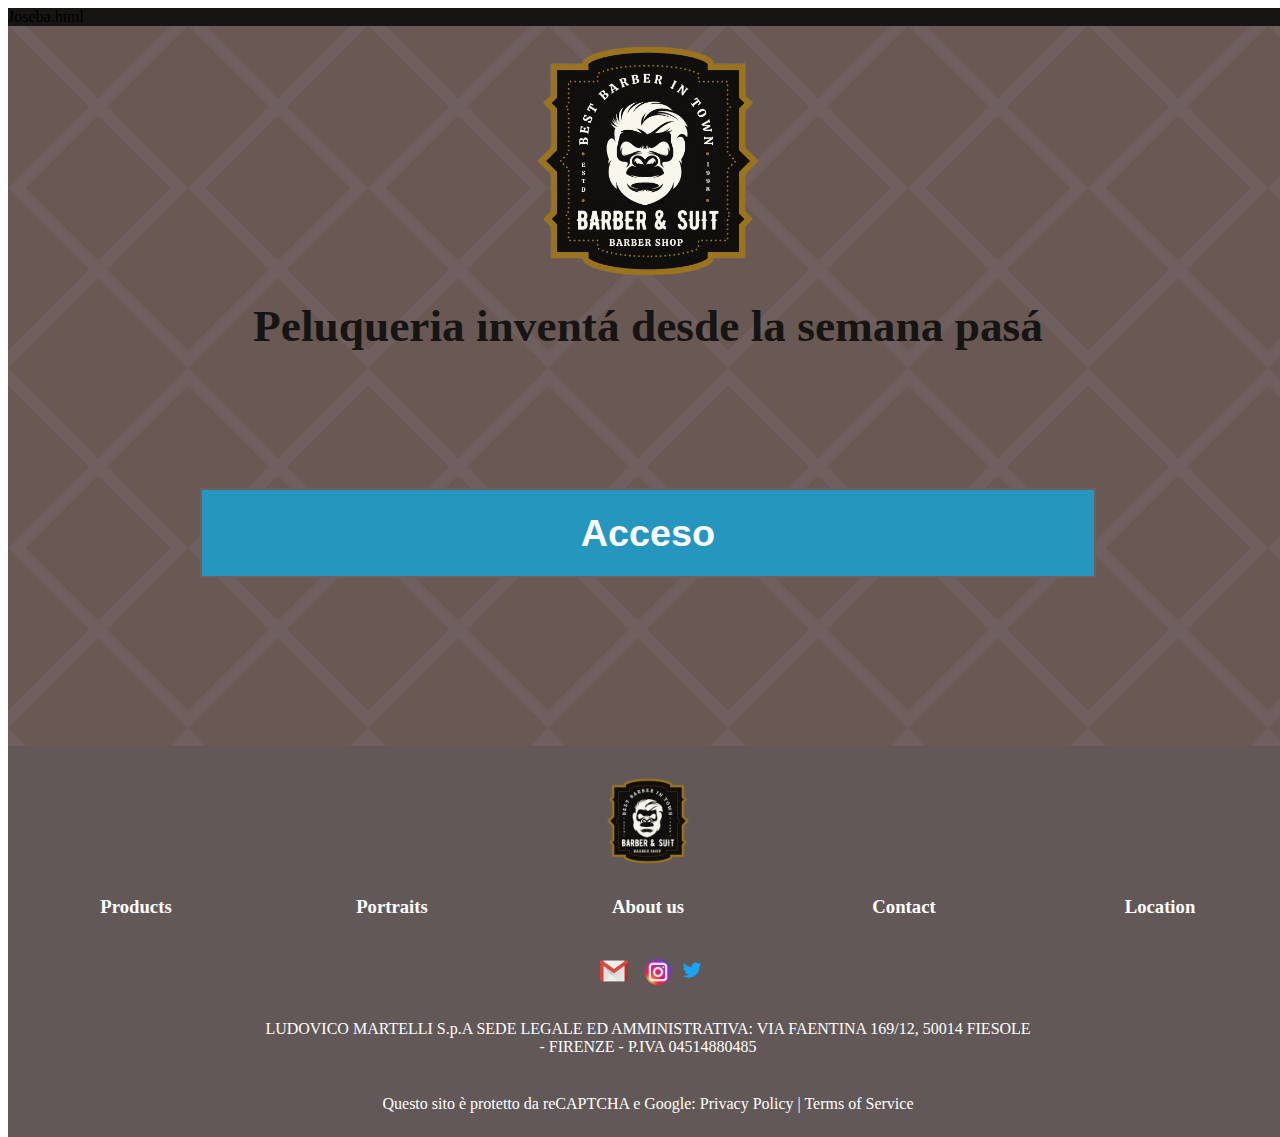
<file: index.html>
<!DOCTYPE html>
<html>
  <head>
    <title>Barber & Suit</title>
    <link rel="stylesheet" href="styleFelipe.css">
  </head>
  <body>
    <div class="grid-container">
      <div class="header">Joseba.html</div>
      <div class="main">
        <img src="Images/logo.png" id="logo">
        <br>
        <span class="subtitulo">Peluqueria inventá desde la semana pasá<br></span>
        <br>
        <br>
        <form action="principal.html">
          <button type="submit"><span class="boton_text"><b>Acceso</b></span></button>
        </form>
      </div>
      <div class="footer">
        <div class="grid">
          <div class="image">
              <a href="index.html"><img src="Images/logo.png" width="100px"></a>
          </div>
          <div class="products">
              <h3><a href="products.html">Products</a></h3>
          </div>
          <div class="portraits">
              <h3><a href="portraits.html">Portraits</a></h3>
          </div>
          <div class="aboutUs">
              <h3><a href="about.html">About us</a></h3>
          </div>
          <div class="contact">
              <h3><a href="locationContact.html">Contact</a></h3>
          </div>
          <div class="location">
              <h3><a href="locationContact.html">Location</a></h3>
          </div>
          <div class="socialmedia">
              <a href="instagram.com"><img src="Images/gmail-removebg-preview.png" width="50px"></a>
              <a href="instagram.com"><img src="Images/instagram-removebg-preview.png" width="30px"></a>
              <a href="instagram.com"><img src="Images/twitter.png" width="30px"></a>
          </div>
          <div class="locationDescription">
              <p>LUDOVICO MARTELLI S.p.A SEDE LEGALE ED AMMINISTRATIVA: VIA FAENTINA 169/12, 50014 FIESOLE - FIRENZE - P.IVA 04514880485</p>
          </div>
          <div class="services">
              <a href="https://policies.google.com/privacy?hl=es"><p>Questo sito è protetto da reCAPTCHA e Google: Privacy Policy | Terms of Service</p></a>
          </div>
      </div>
    </div>
  </body>
</html>
</file>
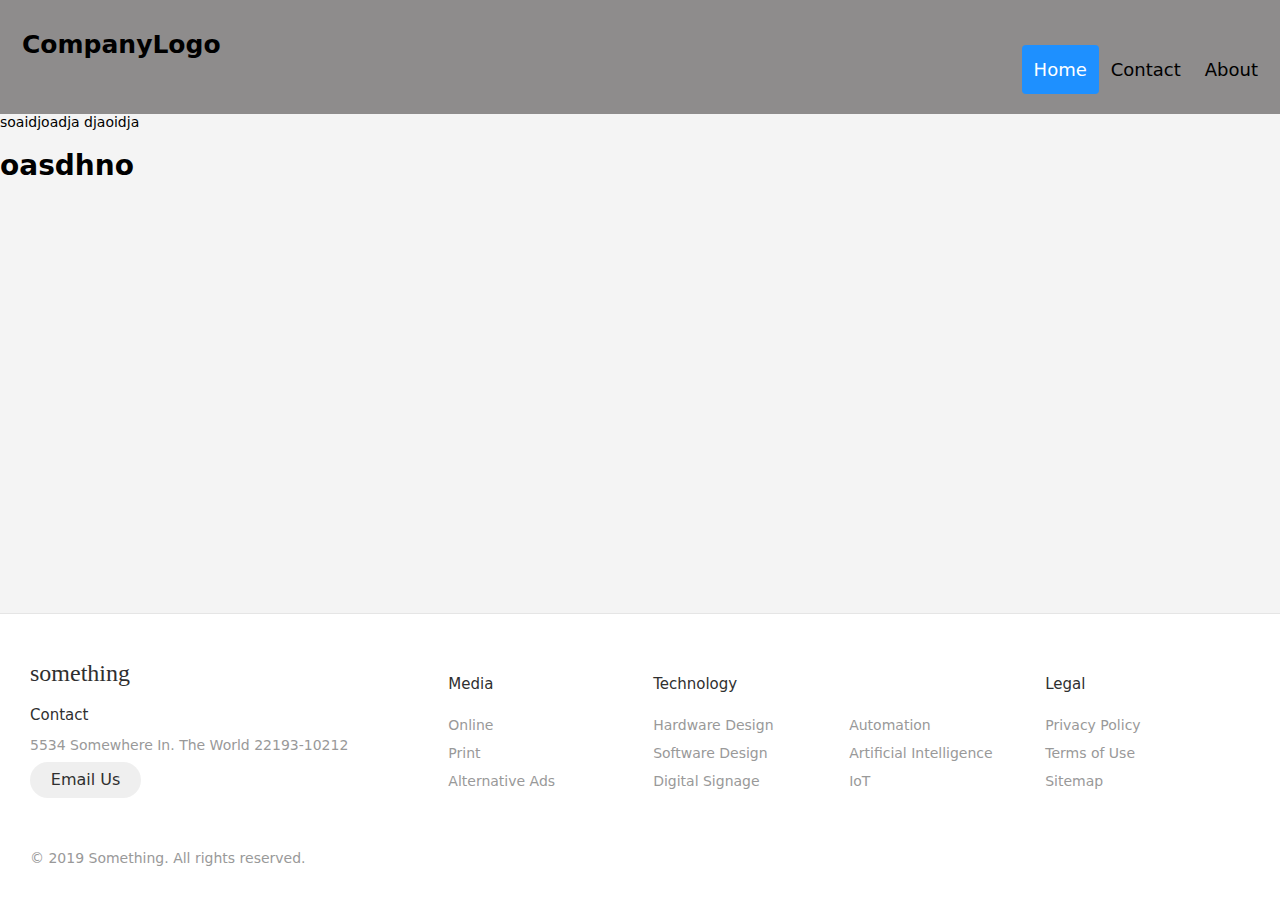
<file: plantilla copy.html>
<!DOCTYPE html>
<html lang="en">
<head>
    <meta charset="UTF-8">
    <meta http-equiv="X-UA-Compatible" content="IE=edge">
    <meta name="viewport" content="width=device-width, initial-scale=1.0">
    <title>Document</title>
    <link rel="stylesheet" href="style.css">
</head>

<body>
    <div class="header">
        <a href="#default" class="logo">CompanyLogo</a>
        <div class="header-right">
          <a class="active" href="#home">Home</a>
          <a href="#contact">Contact</a>
          <a href="#about">About</a>
        </div>
      </div>
      <div>
        soaidjoadja
        djaoidja
        <h1>oasdhno</h1>
    </div>
      <footer class="footer">
        <div class="footer__addr">
          <h1 class="footer__logo">Something</h1>
              
          <h2>Contact</h2>
          
          <address>
            5534 Somewhere In. The World 22193-10212<br>
                
            <a class="footer__btn" href="mailto:example@gmail.com">Email Us</a>
          </address>
        </div>
        
        <ul class="footer__nav">
          <li class="nav__item">
            <h2 class="nav__title">Media</h2>
      
            <ul class="nav__ul">
              <li>
                <a href="#">Online</a>
              </li>
      
              <li>
                <a href="#">Print</a>
              </li>
                  
              <li>
                <a href="#">Alternative Ads</a>
              </li>
            </ul>
          </li>
          
          <li class="nav__item nav__item--extra">
            <h2 class="nav__title">Technology</h2>
            
            <ul class="nav__ul nav__ul--extra">
              <li>
                <a href="#">Hardware Design</a>
              </li>
              
              <li>
                <a href="#">Software Design</a>
              </li>
              
              <li>
                <a href="#">Digital Signage</a>
              </li>
              
              <li>
                <a href="#">Automation</a>
              </li>
              
              <li>
                <a href="#">Artificial Intelligence</a>
              </li>
              
              <li>
                <a href="#">IoT</a>
              </li>
            </ul>
          </li>
          
          <li class="nav__item">
            <h2 class="nav__title">Legal</h2>
            
            <ul class="nav__ul">
              <li>
                <a href="#">Privacy Policy</a>
              </li>
              
              <li>
                <a href="#">Terms of Use</a>
              </li>
              
              <li>
                <a href="#">Sitemap</a>
              </li>
            </ul>
          </li>
        </ul>
        
        <div class="legal">
          <p>&copy; 2019 Something. All rights reserved.</p>
        </div>
      </footer>
</body>
</html>
</file>
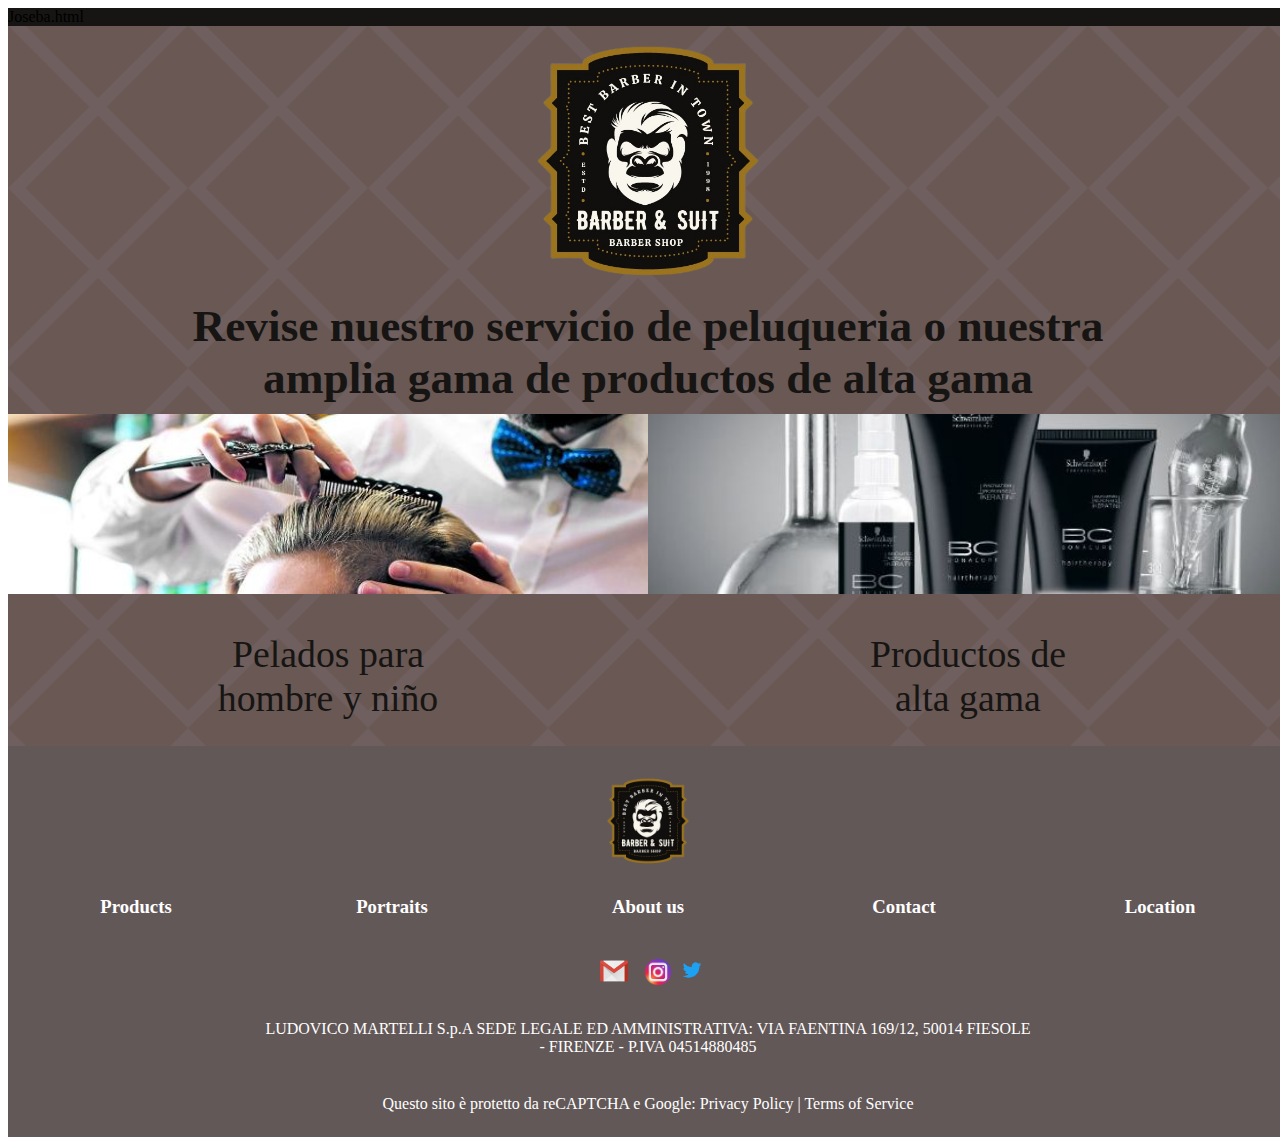
<file: principal.html>
<!DOCTYPE html>
<html>
    <head>
        <title>Barber & Suit</title>
        <link rel="stylesheet" href="principal.css">
    </head>
    <body>
        <div class="grid-container">
            <div class="header">Joseba.html</div>
            <div class="main" id="principal-galeria">
                <div class="general_info">
                    <img src="Images/logo.png" id="logo">
                    <br>
                    <span class="subtitulo">Revise nuestro servicio de peluqueria o nuestra <br> amplia gama de productos de alta gama</span>
                </div>
                <div class="haircut">
                    <div class="image_button">
                        <a href="#"><img src="Images/peluquero1.jpg" id="imagen_peluquero"></a>
                    </div>
                    <div class="image_footer">
                        <span class="texto">Pelados para <br> hombre y niño</span>
                        <!--Boton-->
                    </div>
                </div>
                <div class="product">
                    <div class="image_button">
                        <a><img src="Images/productos1.jpg" id="imagen_productos"></a>
                    </div>
                    <div class="image_footer">
                        <span class="texto">Productos de <br> alta gama</span>
                        <!--Boton-->
                    </div>
                </div>
            </div>
            <div class="footer">
                <div class="grid">
                  <div class="image">
                      <a href="index.html"><img src="Images/logo.png" width="100px"></a>
                  </div>
                  <div class="products">
                      <h3><a href="products.html">Products</a></h3>
                  </div>
                  <div class="portraits">
                      <h3><a href="portraits.html">Portraits</a></h3>
                  </div>
                  <div class="aboutUs">
                      <h3><a href="about.html">About us</a></h3>
                  </div>
                  <div class="contact">
                      <h3><a href="locationContact.html">Contact</a></h3>
                  </div>
                  <div class="location">
                      <h3><a href="locationContact.html">Location</a></h3>
                  </div>
                  <div class="socialmedia">
                      <a href="instagram.com"><img src="Images/gmail-removebg-preview.png" width="50px"></a>
                      <a href="instagram.com"><img src="Images/instagram-removebg-preview.png" width="30px"></a>
                      <a href="instagram.com"><img src="Images/twitter.png" width="30px"></a>
                  </div>
                  <div class="locationDescription">
                      <p>LUDOVICO MARTELLI S.p.A SEDE LEGALE ED AMMINISTRATIVA: VIA FAENTINA 169/12, 50014 FIESOLE - FIRENZE - P.IVA 04514880485</p>
                  </div>
                  <div class="services">
                      <a href="https://policies.google.com/privacy?hl=es"><p>Questo sito è protetto da reCAPTCHA e Google: Privacy Policy | Terms of Service</p></a>
                  </div>
              </div>
        </div>
    </body>
</html>
</file>
<file: styleFelipe.css>
body{
  width: 100vw;
  height: 100vh;
}

.grid-container{
  width: 100vw;
  height: 100vh;
  display: grid;
  grid-template-rows: 0.8fr 5fr 0.5fr;
  background-color: #fbfafa;
  background-image: url("Images/fondo.png");
  background-size: cover;
}

.header{
  height: 100%;
  background-color: #161513;
  grid-row: 1/2;
}

.main{
  min-height: 80vh;
  max-height: auto;
  min-width: 100vw;
  max-width: auto;
  object-fit: contain;
  grid-row: 2/3;
  text-align: center;
}

#logo{
  height: 30vh;
}

.subtitulo{
  font-size: 1.7cm;
  color: #161513;
  font-weight: bold;
}

.texto{
  font-size: 1cm;
  color: #161513;
}

.boton_text{
  font-size: 1.5cm;
  color: #fbfafa
}

/* img{
  height: auto;
  width: auto;
  object-fit: contain;
} */

button{
  background-color: #2596be;
  width: 70vw;
  height: 10vh;
  border-style: solid;
  border-width: 2px;
  border-color: #6f5f5f;
  margin-top: 100px;
  margin-bottom: 100px;
}

.footer{
  height: 100%;
  grid-row: 3/4;
  background-color: #635858;
}

/*Principal css*/

#principal-galeria{
  display: grid;
  grid-template-columns: 1fr 1fr;
  grid-template-rows: 1fr 1fr 1fr;
}

.general_info{
  grid-row: 1/2;
  grid-column: 1/3;
  text-align: center;
}

.haircut{
  display: grid;
  grid-template-rows: 2fr 1fr;
  grid-row: 2/4;
  grid-column: 1/2;
}

.product{
  display: grid;
  grid-template-rows: 2fr 1fr;
  grid-row: 2/4;
  grid-column: 2/3;
}

.image_button{
  grid-row: 1/2;
  max-height: 100%;
}

.image_button img{
  width: auto;
  height: auto;
  object-fit: cover;
}

.product{
  grid-row: 2/4;
  grid-column: 2/3;
}


/*Footer css*/

.footer{
  background-color: #635858;
  color: white;
  
}

a:link{
  color: white;   text-decoration: none;
}

a:visited{
  color: white;   text-decoration: none;
}

a:hover { color: white;  text-decoration: none; }

*{outline:none !important;}*:focus {outline: none !important;}textarea:focus, input:focus{outline: none !important;}	a{text-decoration: none !important;outline: none !important;}

.grid{
  display: grid;
  grid-template-columns: 1fr 1fr 1fr ;
  grid-template-rows: 1fr 0.5fr 0.5fr 0.5fr 0.5fr 0.5fr 1fr 1fr 1fr;
}

.image{
  grid-column: 2/3;
  grid-row: 1/2;
  align-self: center;
  margin: auto;
  margin-top: 25px;

}

.products{
  grid-column: 2/3;
  grid-row: 2/3;
  text-align: center;
  margin: auto;
  
}

.portraits{
  grid-column: 2/3;
  grid-row: 3/4;
  text-align: center;
  margin: auto;
  
}

.aboutUs{
  grid-column: 2/3;
  grid-row: 4/5;
  text-align: center;
  margin: auto;
  
}

.contact{
  grid-column: 2/3;
  grid-row: 5/6;
  text-align: center;
  margin: auto;

}

.location{
  grid-column: 2/3;
  grid-row: 6/7;
  text-align: center;
  margin: auto;

}

.socialmedia{
  grid-column: 1/4;
  grid-row: 7/8;
  margin: auto;
}

.locationDescription{
  grid-column: 1/4;
  grid-row: 8/9;
  text-align: center;
  margin: auto;

}

.services{
  grid-column: 1/4;
  grid-row: 9/10;
  text-align: center;
  margin: auto;

}

/*Reponsividad*/
/*Index (main) no necesita ajustes para responsividad*/

/*Ordenador*/
@media screen and (min-width: 769px) {

  body{
    min-width: 100vw;
    max-width: auto;
    min-height: 100vh;
    max-height: auto;
  }
  
  .grid-container{
    min-width: 100vw;
    max-width: auto;
    min-height: 100vh;
    max-height: auto;
    display: grid;
    grid-template-rows: 0.8fr 5fr 0.5fr;
    background-color: #fbfafa;
    background-image: url("Images/fondo.png");
    background-size: cover;
  }
  
  .header{
    height: 100%;
    background-color: #161513;
    grid-row: 1/2;
  }
  
  .main{
    min-height: 80vh;
    max-height: auto;
    min-width: 100vw;
    max-width: auto;
    object-fit: contain;
    grid-row: 2/3;
    text-align: center;
  }
  
  #logo{
    height: 30vh;
  }
  
  .subtitulo{
    font-size: 1.2cm;
    color: #161513;
    font-weight: bold;
  }
  
  .texto{
    font-size: 0.7cm;
    color: #161513;
  }
  
  .boton_text{
    font-size: 1cm;
    color: #fbfafa
  }
  
  /* img{
    height: auto;
    width: auto;
    object-fit: contain;
  } */
  
  button{
    background-color: #2596be;
    width: 70vw;
    height: 10vh;
    border-style: solid;
    border-width: 2px;
    border-color: #6f5f5f;
    margin-top: 100px;
    margin-bottom: 100px;
  }
  
  .footer{
    height: 100%;
    grid-row: 3/4;
    background-color: #635858;
  }
  
  /*Principal css*/
  
  #principal-galeria{
    display: grid;
    grid-template-columns: 1fr 1fr;
    grid-template-rows: 1fr 1fr 1fr;
  }
  
  .general_info{
    grid-row: 1/2;
    grid-column: 1/3;
    text-align: center;
  }
  
  .haircut{
    display: grid;
    grid-template-rows: 2fr 1fr;
    grid-row: 2/4;
    grid-column: 1/2;
  }
  
  .product{
    display: grid;
    grid-template-rows: 2fr 1fr;
    grid-row: 2/4;
    grid-column: 2/3;
  }
  
  .image_button{
    grid-row: 1/2;
  }
  
  .image_button img{
    width: 100%;
    height: 100%;
    object-fit: cover;
  }
  
  .product{
    grid-row: 2/4;
    grid-column: 2/3;
  }

/*Footer css*/

.footer{
  background-color: #635858;
  color: white;
  
}

a:link{
  color: white;   text-decoration: none;
}

a:visited{
  color: white;   text-decoration: none;
}

a:hover { color: white;  text-decoration: none; }

*{outline:none !important;}*:focus {outline: none !important;}textarea:focus, input:focus{outline: none !important;}	a{text-decoration: none !important;outline: none !important;}

.grid{
  display: grid;
  grid-template-columns: 1fr 1fr 1fr 1fr 1fr;
  grid-template-rows: 1fr 0.5fr 0.5fr 0.5fr 0.5fr;
}

.image{
  grid-column: 3/4;
  grid-row: 1/2;
  align-self: center;
  margin: auto;
  margin-top: 25px;

}

.products{
  grid-column: 1/2;
  grid-row: 2/3;
  text-align: center;
  margin: auto;
  
}

.portraits{
  grid-column: 2/3;
  grid-row: 2/3;
  text-align: center;
  margin: auto;
  
}

.aboutUs{
  grid-column: 3/4;
  grid-row: 2/3;
  text-align: center;
  margin: auto;
  
}

.contact{
  grid-column: 4/5;
  grid-row: 2/3;
  text-align: center;
  margin: auto;

}

.location{
  grid-column: 5/6;
  grid-row: 2/3;
  text-align: center;
  margin: auto;

}

.socialmedia{
  grid-column: 3/4;
  grid-row: 3/4;
  margin: auto;
}

.locationDescription{
  grid-column: 2/5;
  grid-row: 4/5;
  text-align: center;
  margin: auto;

}

.services{
  grid-column: 2/5;
  grid-row: 5/6;
  text-align: center;
  margin: auto;

}
}

/*Tablet*/
@media screen and (min-width: 481px) and ( max-width:768px) {

  body{
    width: 100vw;
    height: 100vh;
  }
  
  .grid-container{
    width: 100vw;
    height: 100vh;
    display: grid;
    grid-template-rows: 0.8fr 5fr 0.5fr;
    background-color: #fbfafa;
    background-image: url("Images/fondo.png");
    background-size: cover;
  }
  
  .header{
    height: 100%;
    background-color: #161513;
    grid-row: 1/2;
  }
  
  .main{
    min-height: 80vh;
    max-height: auto;
    min-width: 100vw;
    max-width: auto;
    object-fit: contain;
    grid-row: 2/3;
    text-align: center;
  }
  
  #logo{
    height: 30vh;
  }
  
  .subtitulo{
    font-size: 1.7cm;
    color: #161513;
    font-weight: bold;
  }
  
  .texto{
    font-size: 1cm;
    color: #161513;
  }
  
  .boton_text{
    font-size: 1.5cm;
    color: #fbfafa
  }
  
  /* img{
    height: auto;
    width: auto;
    object-fit: contain;
  } */
  
  button{
    background-color: #2596be;
    width: 70vw;
    height: 10vh;
    border-style: solid;
    border-width: 2px;
    border-color: #6f5f5f;
    margin-top: 100px;
    margin-bottom: 100px;
  }
  
  .footer{
    height: 100%;
    grid-row: 3/4;
    background-color: #635858;
  }
  
  /*Principal css*/
  
  #principal-galeria{
    display: grid;
    grid-template-columns: 1fr 1fr;
    grid-template-rows: 1fr 1fr 1fr;
  }
  
  .general_info{
    grid-row: 1/2;
    grid-column: 1/3;
    text-align: center;
  }
  
  .haircut{
    display: grid;
    grid-template-rows: 2fr 1fr;
    grid-row: 2/4;
    grid-column: 1/2;
  }
  
  .product{
    display: grid;
    grid-template-rows: 2fr 1fr;
    grid-row: 2/4;
    grid-column: 2/3;
  }
  
  .image_button{
    grid-row: 1/2;
  }
  
  .image_button img{
    width: 100%;
    height: 100%;
    object-fit: cover;
  }
  
  .product{
    grid-row: 2/4;
    grid-column: 2/3;
  }

/*Footer css*/

  .footer{
      background-color: #635858;
      color: white;
      
  }
  
  a:link{
      color: white;   text-decoration: none;
  }
  
  a:visited{
      color: white;   text-decoration: none;
  }
  
  a:hover { color: white;  text-decoration: none; }
  
  *{outline:none !important;}*:focus {outline: none !important;}textarea:focus, input:focus{outline: none !important;}	a{text-decoration: none !important;outline: none !important;}
  
  .grid{
      display: grid;
      grid-template-columns: 1fr 1fr 1fr ;
      grid-template-rows: 1fr 0.5fr 0.5fr 0.5fr 0.5fr 0.5fr 1fr 1fr 1fr;
  }
  
  .image{
      grid-column: 2/3;
      grid-row: 1/2;
      align-self: center;
      margin: auto;
      margin-top: 25px;
  
  }
  
  .products{
      grid-column: 2/3;
      grid-row: 2/3;
      text-align: center;
      margin: auto;
      
  }
  
  .portraits{
      grid-column: 2/3;
      grid-row: 3/4;
      text-align: center;
      margin: auto;
      
  }
  
  .aboutUs{
      grid-column: 2/3;
      grid-row: 4/5;
      text-align: center;
      margin: auto;
      
  }
  
  .contact{
      grid-column: 2/3;
      grid-row: 5/6;
      text-align: center;
      margin: auto;
  
  }
  
  .location{
      grid-column: 2/3;
      grid-row: 6/7;
      text-align: center;
      margin: auto;
  
  }
  
  .socialmedia{
      grid-column: 1/4;
      grid-row: 7/8;
      margin: auto;
  }
  
  .locationDescription{
      grid-column: 1/4;
      grid-row: 8/9;
      text-align: center;
      margin: auto;
  
  }
  
  .services{
      grid-column: 1/4;
      grid-row: 9/10;
      text-align: center;
      margin: auto;
  
  }
  }
</file>
<file: style.css>
* {box-sizing: border-box;}

body { 
  margin: 0;
  font-family: Arial, Helvetica, sans-serif;
}

.header {
  overflow: hidden;
  background-color: #777474d0;
  padding: 20px 10px;
}

.header a {
  float: left;
  color: black;
  text-align: center;
  padding: 12px;
  text-decoration: none;
  font-size: 18px; 
  line-height: 25px;
  border-radius: 4px;
}

.header a.logo {
  font-size: 25px;
  font-weight: bold;
}

.header img {
  height: 100px;
  width: 100px;
}

.header a:hover {
  background-color: #ddd;
  color: black;
}

.header a.active {
  background-color: dodgerblue;
  color: white;
}

.header-right {
  float: right;
  margin-top: 25px;
}

@media screen and (max-width: 500px) {
  .header a {
    float: none;
    display: block;
    text-align: left;
  }
  
  .header-right {
    float: none;
  }
}

*, *:before, *:after {
    box-sizing: border-box;
  }
  
  html {
    font-size: 100%;
  }
  
  body {
    font-family: acumin-pro, system-ui, sans-serif;
    margin: 0;
    display: grid;
    grid-template-rows: auto 1fr auto;
    font-size: 14px;
    background-color: #f4f4f4;
    align-items: start;
    min-height: 100vh;
  }
  
  .footer {
    display: flex;
    flex-flow: row wrap;
    padding: 30px 30px 20px 30px;
    color: #2f2f2f;
    background-color: #fff;
    border-top: 1px solid #e5e5e5;
  }
  
  .footer > * {
    flex:  1 100%;
  }
  
  .footer__addr {
    margin-right: 1.25em;
    margin-bottom: 2em;
  }
  
  .footer__logo {
    font-family: 'Pacifico', cursive;
    font-weight: 400;
    text-transform: lowercase;
    font-size: 1.5rem;
  }
  
  .footer__addr h2 {
    margin-top: 1.3em;
    font-size: 15px;
    font-weight: 400;
  }
  
  .nav__title {
    font-weight: 400;
    font-size: 15px;
  }
  
  .footer address {
    font-style: normal;
    color: #999;
  }
  
  .footer__btn {
    display: flex;
    align-items: center;
    justify-content: center;
    height: 36px;
    max-width: max-content;
    background-color: rgb(33, 33, 33, 0.07);
    border-radius: 100px;
    color: #2f2f2f;
    line-height: 0;
    margin: 0.6em 0;
    font-size: 1rem;
    padding: 0 1.3em;
  }
  
  .footer ul {
    list-style: none;
    padding-left: 0;
  }
  
  .footer li {
    line-height: 2em;
  }
  
  .footer a {
    text-decoration: none;
  }
  
  .footer__nav {
    display: flex;
      flex-flow: row wrap;
  }
  
  .footer__nav > * {
    flex: 1 50%;
    margin-right: 1.25em;
  }
  
  .nav__ul a {
    color: #999;
  }
  
  .nav__ul--extra {
    column-count: 2;
    column-gap: 1.25em;
  }
  
  .legal {
    display: flex;
    flex-wrap: wrap;
    color: #999;
  }
    
  .legal__links {
    display: flex;
    align-items: center;
  }
  
  .heart {
    color: #2f2f2f;
  }
  
  @media screen and (min-width: 24.375em) {
    .legal .legal__links {
      margin-left: auto;
    }
  }
  
  @media screen and (min-width: 40.375em) {
    .footer__nav > * {
      flex: 1;
    }
    
    .nav__item--extra {
      flex-grow: 2;
    }
    
    .footer__addr {
      flex: 1 0px;
    }
    
    .footer__nav {
      flex: 2 0px;
    }
  }
</file>
<file: principal.css>
body{
    width: 100vw;
    height: 100vh;
    /* min-width: 100vw;
    max-width: auto;
    min-height: 100vh;
    max-height: auto; */
  }
  
  .grid-container{
    width: 100vw;
    height: 100vh;
    /* min-width: 100vw;
    max-width: auto;
    min-height: 100vh;
    max-height: auto; */
    display: grid;
    grid-template-rows: 0.8fr 5fr 0.5fr;
    background-color: #fbfafa;
    background-image: url("Images/fondo.png");
    background-size: cover;
  }
  
  .header{
    height: 100%;
    background-color: #161513;
    grid-row: 1/2;
  }
  
  .main{
    min-height: 80vh;
    max-height: auto;
    min-width: 100vw;
    max-width: auto;
    object-fit: contain;
    grid-row: 2/3;
    text-align: center;
  }
  
  #logo{
    height: 30vh;
  }
  
  .subtitulo{
    font-size: 1.7cm;
    color: #161513;
    font-weight: bold;
  }
  
  .texto{
    font-size: 1cm;
    color: #161513;
  }
  
  .boton_text{
    font-size: 1.5cm;
    color: #fbfafa
  }
  
  /* img{
    height: auto;
    width: auto;
    object-fit: contain;
  } */
  
  button{
    background-color: #2596be;
    width: 70vw;
    height: 10vh;
    border-style: solid;
    border-width: 2px;
    border-color: #6f5f5f;
    margin-top: 100px;
    margin-bottom: 100px;
  }
  
  .footer{
    height: 100%;
    grid-row: 3/4;
    background-color: #635858;
  }
  
  /*Principal css*/
  
  #principal-galeria{
    display: grid;
    grid-template-columns: 1fr 1fr;
    grid-template-rows: 1fr 1fr 1fr;
  }
  
  .general_info{
    grid-row: 1/2;
    grid-column: 1/3;
    text-align: center;
  }
  
  .haircut{
    display: grid;
    grid-template-rows: 2fr 1fr;
    grid-row: 2/4;
    grid-column: 1/2;
  }
  
  .product{
    display: grid;
    grid-template-rows: 2fr 1fr;
    grid-row: 2/4;
    grid-column: 2/3;
  }
  
  .image_button{
    grid-row: 1/2;
    height: 30vh;
  }
  
  .image_button img{
    width: 50vw;
    height: 40vh;
    object-fit: cover;
  }
  
  .product{
    grid-row: 2/4;
    grid-column: 2/3;
  }
  
  
  /*Footer css*/
  
  .footer{
    background-color: #635858;
    color: white;
    
  }
  
  a:link{
    color: white;   text-decoration: none;
  }
  
  a:visited{
    color: white;   text-decoration: none;
  }
  
  a:hover { color: white;  text-decoration: none; }
  
  *{outline:none !important;}*:focus {outline: none !important;}textarea:focus, input:focus{outline: none !important;}	a{text-decoration: none !important;outline: none !important;}
  
  .grid{
    display: grid;
    grid-template-columns: 1fr 1fr 1fr ;
    grid-template-rows: 1fr 0.5fr 0.5fr 0.5fr 0.5fr 0.5fr 1fr 1fr 1fr;
  }
  
  .image{
    grid-column: 2/3;
    grid-row: 1/2;
    align-self: center;
    margin: auto;
    margin-top: 25px;
  
  }
  
  .products{
    grid-column: 2/3;
    grid-row: 2/3;
    text-align: center;
    margin: auto;
    
  }
  
  .portraits{
    grid-column: 2/3;
    grid-row: 3/4;
    text-align: center;
    margin: auto;
    
  }
  
  .aboutUs{
    grid-column: 2/3;
    grid-row: 4/5;
    text-align: center;
    margin: auto;
    
  }
  
  .contact{
    grid-column: 2/3;
    grid-row: 5/6;
    text-align: center;
    margin: auto;
  
  }
  
  .location{
    grid-column: 2/3;
    grid-row: 6/7;
    text-align: center;
    margin: auto;
  
  }
  
  .socialmedia{
    grid-column: 1/4;
    grid-row: 7/8;
    margin: auto;
  }
  
  .locationDescription{
    grid-column: 1/4;
    grid-row: 8/9;
    text-align: center;
    margin: auto;
  
  }
  
  .services{
    grid-column: 1/4;
    grid-row: 9/10;
    text-align: center;
    margin: auto;
  
  }
  
  /*Reponsividad*/
  
  /*Ordenador*/
  @media screen and (min-width: 769px) {
  
    body{
      min-width: 100vw;
      max-width: auto;
      min-height: 100vh;
      max-height: auto;
    }
    
    .grid-container{
      min-width: 100vw;
      max-width: auto;
      min-height: 100vh;
      max-height: auto;
      display: grid;
      grid-template-rows: 0.8fr 5fr 0.5fr;
      background-color: #fbfafa;
      background-image: url("Images/fondo.png");
      background-size: cover;
    }
    
    .header{
      height: 100%;
      background-color: #161513;
      grid-row: 1/2;
    }
    
    .main{
      min-height: 80vh;
      max-height: auto;
      min-width: 100vw;
      max-width: auto;
      object-fit: contain;
      grid-row: 2/3;
      text-align: center;
    }
    
    #logo{
      height: 30vh;
    }
    
    .subtitulo{
      font-size: 1.2cm;
      color: #161513;
      font-weight: bold;
    }
    
    .texto{
      font-size: 1cm;
      color: #161513;
    }
    
    .boton_text{
      font-size: 1cm;
      color: #fbfafa
    }
    
    /* img{
      height: auto;
      width: auto;
      object-fit: contain;
    } */
    
    button{
      background-color: #2596be;
      width: 70vw;
      height: 10vh;
      border-style: solid;
      border-width: 2px;
      border-color: #6f5f5f;
      margin-top: 100px;
      margin-bottom: 100px;
    }
    
    .footer{
      height: 100%;
      grid-row: 3/4;
      background-color: #635858;
    }
    
    /*Principal css*/
    
    #principal-galeria{
      display: grid;
      grid-template-columns: 1fr 1fr;
      grid-template-rows: 1fr 1fr 1fr;
    }
    
    .general_info{
      grid-row: 1/2;
      grid-column: 1/3;
      text-align: center;
    }
    
    .haircut{
      display: grid;
      grid-template-rows: 2fr 1fr;
      grid-row: 2/4;
      grid-column: 1/2;
    }
    
    .product{
      display: grid;
      grid-template-rows: 2fr 1fr;
      grid-row: 2/4;
      grid-column: 2/3;
    }
    
    .image_button{
      grid-row: 1/2;
      height: 20vh;
    }
    
    .image_button img{
      width: 50vw;
      height: 20vh;
      object-fit: cover;
      margin-top: 10px;
    }

    #imagen_peluquero{
        object-position: 0px 0px;
    }
    
    .product{
      grid-row: 2/4;
      grid-column: 2/3;
    }
  
  /*Footer css*/
  
  .footer{
    background-color: #635858;
    color: white;
    
  }
  
  a:link{
    color: white;   text-decoration: none;
  }
  
  a:visited{
    color: white;   text-decoration: none;
  }
  
  a:hover { color: white;  text-decoration: none; }
  
  *{outline:none !important;}*:focus {outline: none !important;}textarea:focus, input:focus{outline: none !important;}	a{text-decoration: none !important;outline: none !important;}
  
  .grid{
    display: grid;
    grid-template-columns: 1fr 1fr 1fr 1fr 1fr;
    grid-template-rows: 1fr 0.5fr 0.5fr 0.5fr 0.5fr;
  }
  
  .image{
    grid-column: 3/4;
    grid-row: 1/2;
    align-self: center;
    margin: auto;
    margin-top: 25px;
  
  }
  
  .products{
    grid-column: 1/2;
    grid-row: 2/3;
    text-align: center;
    margin: auto;
    
  }
  
  .portraits{
    grid-column: 2/3;
    grid-row: 2/3;
    text-align: center;
    margin: auto;
    
  }
  
  .aboutUs{
    grid-column: 3/4;
    grid-row: 2/3;
    text-align: center;
    margin: auto;
    
  }
  
  .contact{
    grid-column: 4/5;
    grid-row: 2/3;
    text-align: center;
    margin: auto;
  
  }
  
  .location{
    grid-column: 5/6;
    grid-row: 2/3;
    text-align: center;
    margin: auto;
  
  }
  
  .socialmedia{
    grid-column: 3/4;
    grid-row: 3/4;
    margin: auto;
  }
  
  .locationDescription{
    grid-column: 2/5;
    grid-row: 4/5;
    text-align: center;
    margin: auto;
  
  }
  
  .services{
    grid-column: 2/5;
    grid-row: 5/6;
    text-align: center;
    margin: auto;
  
  }
  }
  
  /*Tablet*/
  @media screen and (min-width: 481px) and ( max-width:768px) {
  
    body{
      width: 100vw;
      height: 100vh;
    }
    
    .grid-container{
      width: 100vw;
      height: 100vh;
      display: grid;
      grid-template-rows: 0.8fr 5fr 0.5fr;
      background-color: #fbfafa;
      background-image: url("Images/fondo.png");
      background-size: cover;
    }
    
    .header{
      height: 100%;
      background-color: #161513;
      grid-row: 1/2;
    }
    
    .main{
      min-height: 80vh;
      max-height: auto;
      min-width: 100vw;
      max-width: auto;
      object-fit: contain;
      grid-row: 2/3;
      text-align: center;
    }
    
    #logo{
      height: 30vh;
    }
    
    .subtitulo{
      font-size: 1.7cm;
      color: #161513;
      font-weight: bold;
    }
    
    .texto{
      font-size: 1cm;
      color: #161513;
    }
    
    .boton_text{
      font-size: 1.5cm;
      color: #fbfafa
    }
    
    /* img{
      height: auto;
      width: auto;
      object-fit: contain;
    } */
    
    button{
      background-color: #2596be;
      width: 70vw;
      height: 10vh;
      border-style: solid;
      border-width: 2px;
      border-color: #6f5f5f;
      margin-top: 100px;
      margin-bottom: 100px;
    }
    
    .footer{
      height: 100%;
      grid-row: 3/4;
      background-color: #635858;
    }
    
    /*Principal css*/
    
    #principal-galeria{
      display: grid;
      grid-template-columns: 1fr 1fr;
      grid-template-rows: 1fr 1fr 1fr;
    }
    
    .general_info{
      grid-row: 1/2;
      grid-column: 1/3;
      text-align: center;
    }
    
    .haircut{
      display: grid;
      grid-template-rows: 2fr 1fr;
      grid-row: 2/4;
      grid-column: 1/2;
    }
    
    .product{
      display: grid;
      grid-template-rows: 2fr 1fr;
      grid-row: 2/4;
      grid-column: 2/3;
    }
    
    .image_button{
      grid-row: 1/2;
      height: 30vh;
    }
    
    .image_button img{
      width: 50vw;
      height: 30vh;
      object-fit: cover;
    }
    
    .product{
      grid-row: 2/4;
      grid-column: 2/3;
    }
  
  /*Footer css*/
  
    .footer{
        background-color: #635858;
        color: white;
        
    }
    
    a:link{
        color: white;   text-decoration: none;
    }
    
    a:visited{
        color: white;   text-decoration: none;
    }
    
    a:hover { color: white;  text-decoration: none; }
    
    *{outline:none !important;}*:focus {outline: none !important;}textarea:focus, input:focus{outline: none !important;}	a{text-decoration: none !important;outline: none !important;}
    
    .grid{
        display: grid;
        grid-template-columns: 1fr 1fr 1fr ;
        grid-template-rows: 1fr 0.5fr 0.5fr 0.5fr 0.5fr 0.5fr 1fr 1fr 1fr;
    }
    
    .image{
        grid-column: 2/3;
        grid-row: 1/2;
        align-self: center;
        margin: auto;
        margin-top: 25px;
    
    }
    
    .products{
        grid-column: 2/3;
        grid-row: 2/3;
        text-align: center;
        margin: auto;
        
    }
    
    .portraits{
        grid-column: 2/3;
        grid-row: 3/4;
        text-align: center;
        margin: auto;
        
    }
    
    .aboutUs{
        grid-column: 2/3;
        grid-row: 4/5;
        text-align: center;
        margin: auto;
        
    }
    
    .contact{
        grid-column: 2/3;
        grid-row: 5/6;
        text-align: center;
        margin: auto;
    
    }
    
    .location{
        grid-column: 2/3;
        grid-row: 6/7;
        text-align: center;
        margin: auto;
    
    }
    
    .socialmedia{
        grid-column: 1/4;
        grid-row: 7/8;
        margin: auto;
    }
    
    .locationDescription{
        grid-column: 1/4;
        grid-row: 8/9;
        text-align: center;
        margin: auto;
    
    }
    
    .services{
        grid-column: 1/4;
        grid-row: 9/10;
        text-align: center;
        margin: auto;
    
    }
    }
</file>
